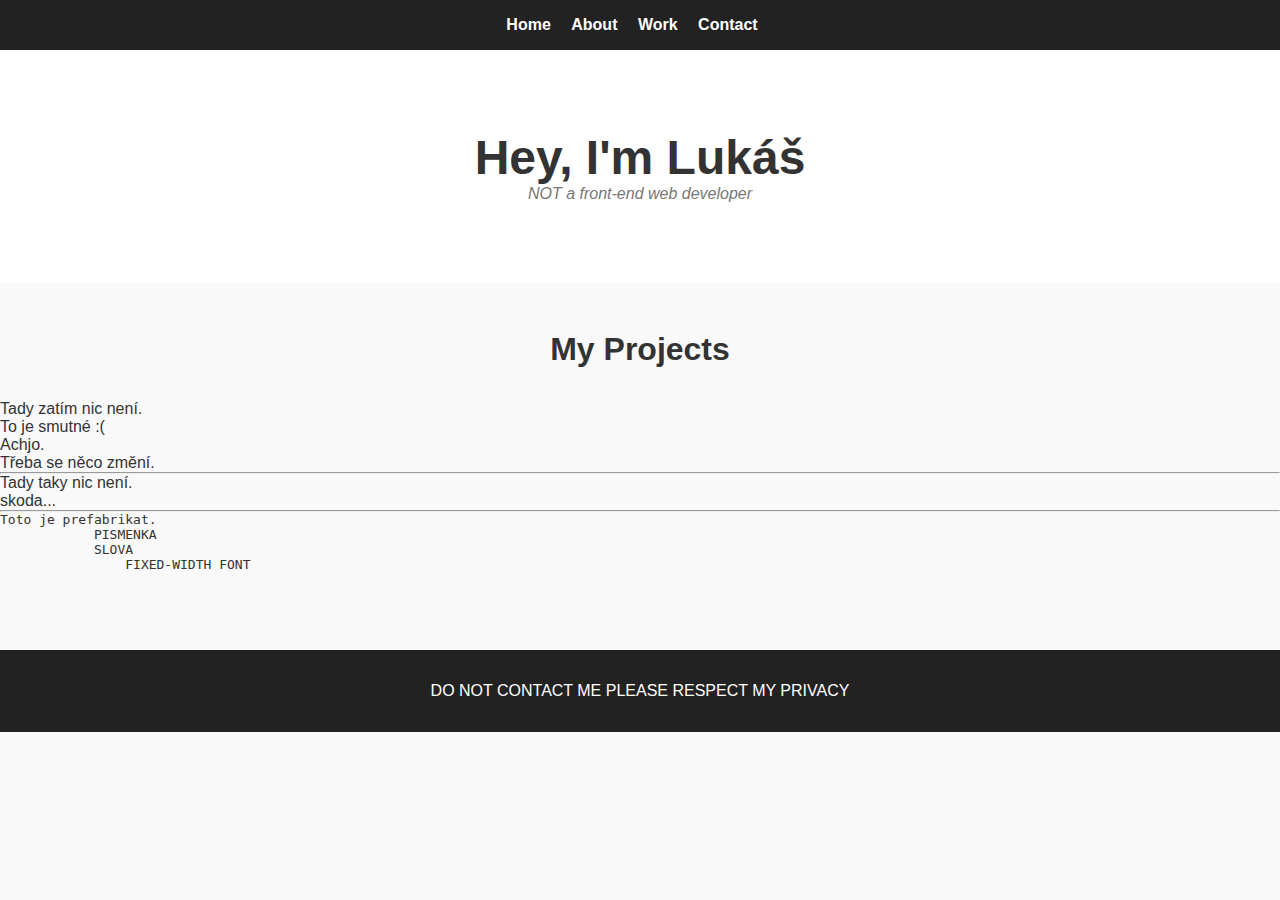
<file: index.html>
<!DOCTYPE html>
<html lang="en">
<head>
    <meta charset="UTF-8">
    <meta http-equiv="X-UA-Compatible" content="IE=edge">
    <meta name="viewport" content="width=device-width, initial-scale=1.0">
    <title>ICE SPICE NO1 FAN</title>
    <link rel="stylesheet" href="style.css">
    <link rel="icon" type="image/x-icon" href="/images/favicon.ico">
</head>
<body>
    <!-- Navigation Menu -->
    <nav id="navbar" class="nav">
        <ul>
            <li><a href="index.html">Home</a></li>
            <li><a href="about.html">About</a></li>
            <li><a href="work.html">Work</a></li>
            <li><a href="contact.html">Contact</a></li>
        </ul>
    </nav>

    <!-- Welcome Section -->
    <section id="welcome-section">
        <h1>Hey, I'm Lukáš</h1>
        <p><i>NOT a front-end web developer</i></p>
    </section>

    <!-- Projects Section (You can add your projects here) -->
    <section id="projects" class="project-section">
        <h2 class="projects-section-header">My Projects</h2>
        <p>Tady zatím nic není.<br> To je smutné :(<br> Achjo.<br> Třeba se něco změní.</p>
        <hr>
        <p>Tady taky nic není.<br> skoda...</p>
        <hr>
        <pre>Toto je prefabrikat.
            PISMENKA
            SLOVA
                FIXED-WIDTH FONT

        </pre>
        <!-- Add your project tiles here -->
        <!-- Example: -->
        <!-- <div class="project project-tile">
            <img class="project-image" src="project-image.jpg" alt="Project">
            <p class="project-title">Project Title</p>
        </div> -->
    </section>

    <!-- Contact Section -->
    <footer id="contact">
        <p>DO NOT CONTACT ME PLEASE RESPECT MY PRIVACY</p>
    </footer>
</body>
</html>
</file>
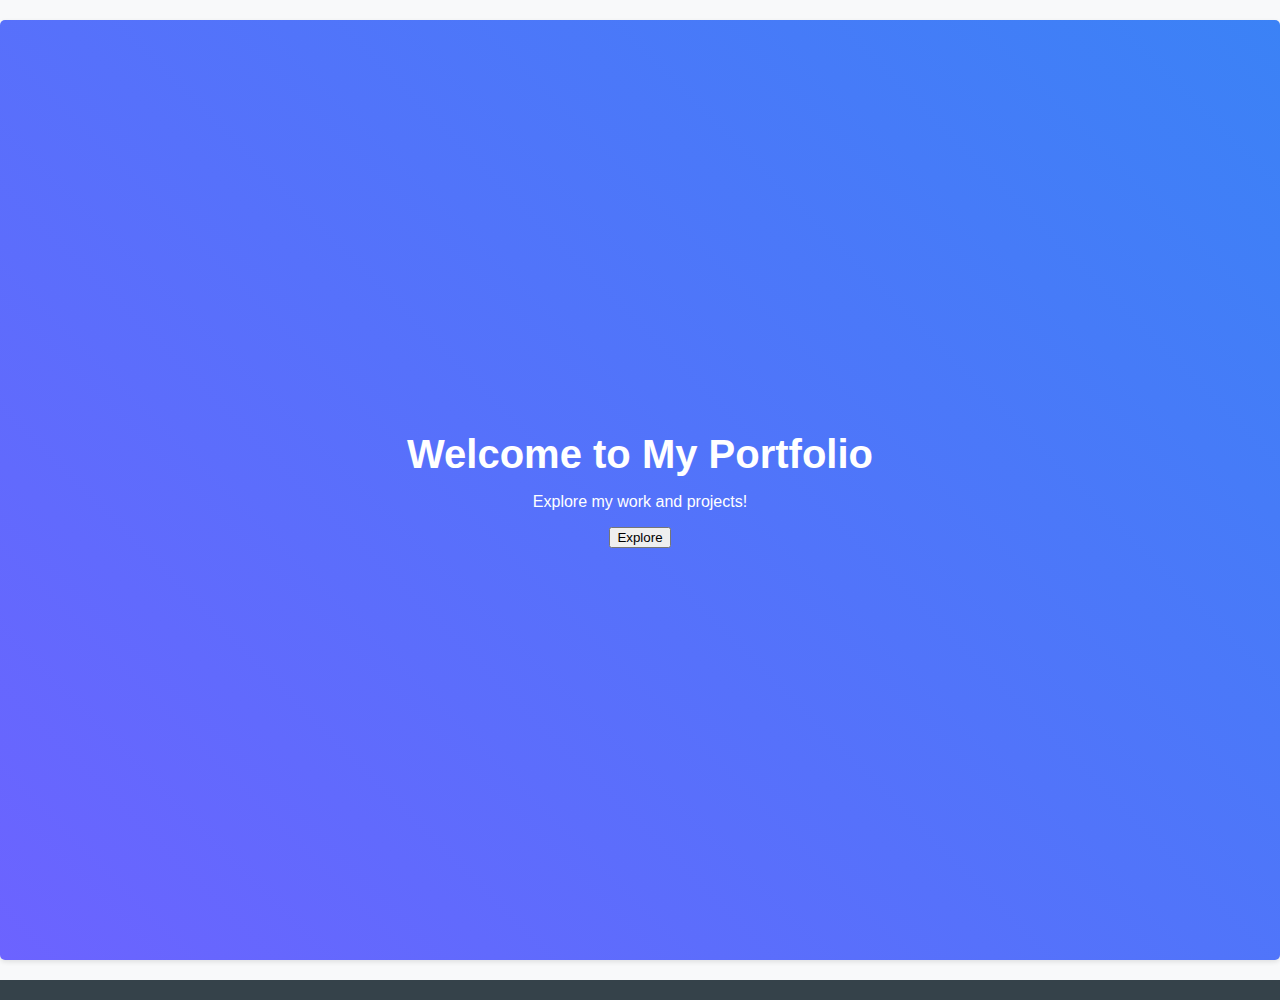
<file: portfolio-website/src/pages/index.html>
<!DOCTYPE html>
<html lang="en">
<head>
    <meta charset="UTF-8">
    <meta http-equiv="X-UA-Compatible" content="IE=edge">
    <meta name="viewport" content="width=device-width, initial-scale=1.0">
    <title>Welcome to My Portfolio</title>
    <link rel="stylesheet" href="../assets/styles/main.css">
    <link rel="stylesheet" href="../assets/styles/animations.css">
    <script src="../assets/scripts/animations.js" defer></script>
</head>
<body>
    <!-- Navigation Bar -->
    <div id="navbar-container">
        <!-- Include Navbar -->
        <div id="navbar"></div>
    </div>

    <!-- Animated Introduction Section -->
    <section id="animated-intro">
        <h1>Welcome to My Portfolio</h1>
        <p>Explore my work and projects!</p>
        <button id="explore-button">Explore</button>
    </section>

    <!-- Footer -->
    <footer>
        <!-- Include Footer -->
        <div id="footer"></div>
    </footer>

    <script>
        // Load navbar and footer components
        document.getElementById('navbar').innerHTML = await (await fetch('./components/navbar.html')).text();
        document.getElementById('footer').innerHTML = await (await fetch('./components/footer.html')).text();
    </script>
</body>
</html>
</file>
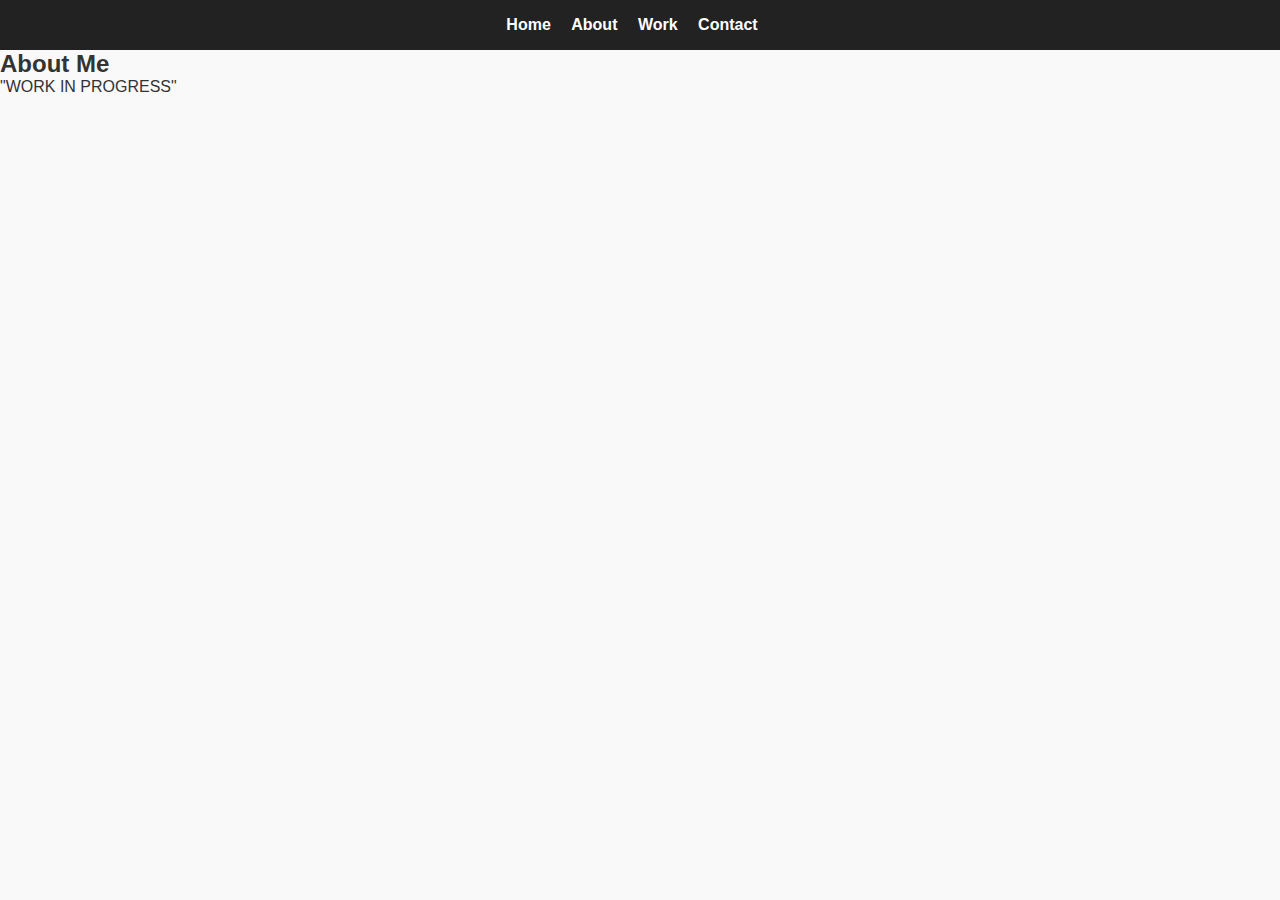
<file: about.html>
<!DOCTYPE html>
<html lang="en">
<head>
    <meta charset="UTF-8">
    <meta http-equiv="X-UA-Compatible" content="IE=edge">
    <meta name="viewport" content="width=device-width, initial-scale=1.0">
    <title>About Me</title>
    <link rel="stylesheet" href="style.css">
    <link rel="icon" type="image/x-icon" href="/images/favicon.ico">
</head>
<body>
    <!-- Navigation Menu (same as index.html) -->
    <nav id="navbar" class="nav">
        <ul>
            <li><a href="index.html">Home</a></li>
            <li><a href="about.html">About</a></li>
            <li><a href="work.html">Work</a></li>
            <li><a href="contact.html">Contact</a></li>
        </ul>
    </nav>

    <!-- About Content (WORK IN PROGRESS) -->
    <section id="about-section">
        <h2>About Me</h2>
        <p>"WORK IN PROGRESS"</p>
    </section>
</body>
</html>
</file>
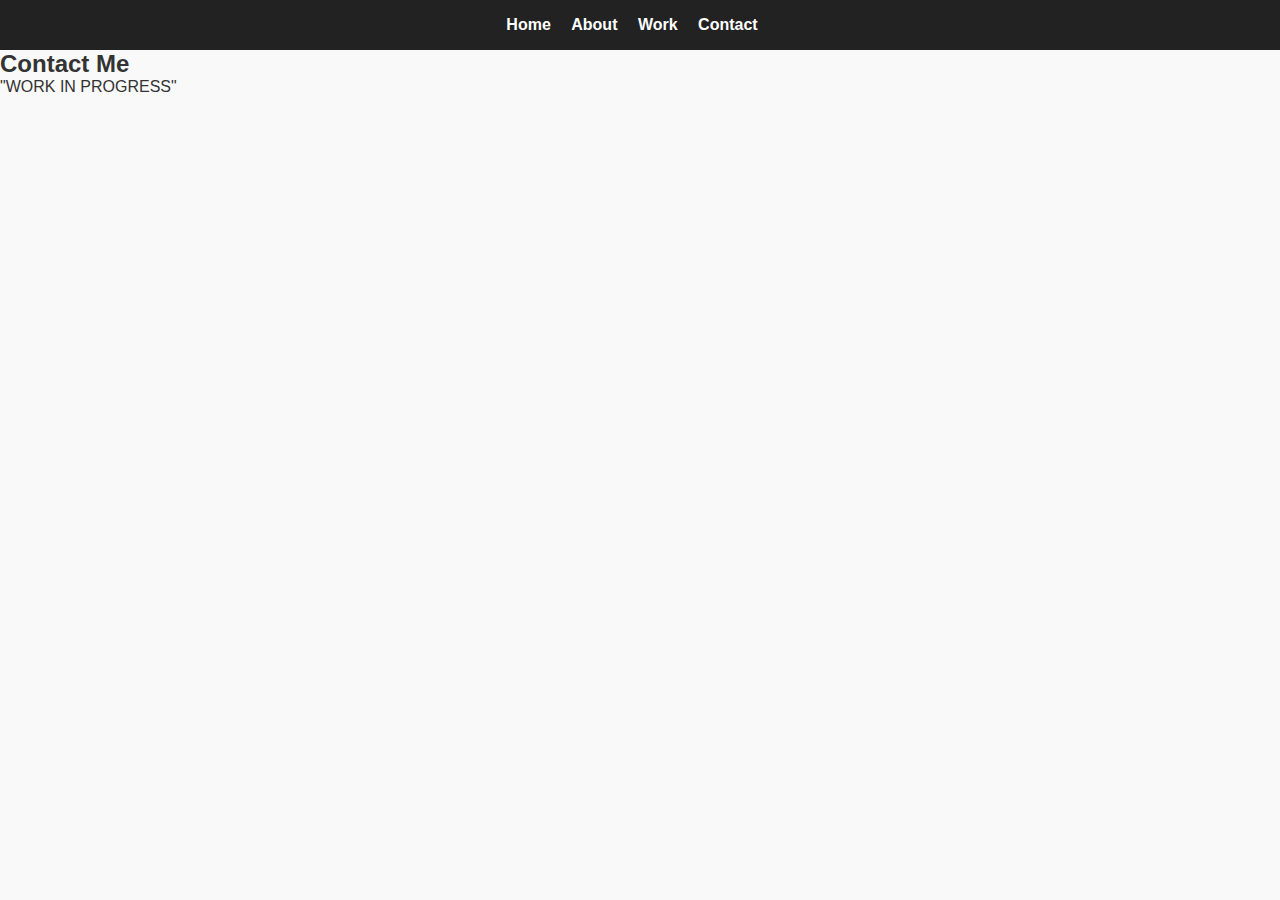
<file: contact.html>
<!DOCTYPE html>
<html lang="en">
<head>
    <meta charset="UTF-8">
    <meta http-equiv="X-UA-Compatible" content="IE=edge">
    <meta name="viewport" content="width=device-width, initial-scale=1.0">
    <title>DO NOT Contact Me</title>
    <link rel="stylesheet" href="style.css">
    <link rel="icon" type="image/x-icon" href="/images/favicon.ico">
</head>
<body>
    <!-- Navigation Menu (same as index.html) -->
    <nav id="navbar" class="nav">
        <ul>
            <li><a href="index.html">Home</a></li>
            <li><a href="about.html">About</a></li>
            <li><a href="work.html">Work</a></li>
            <li><a href="contact.html">Contact</a></li>
        </ul>
    </nav>

    <!-- Contact Content (WORK IN PROGRESS) -->
    <section id="contact-section">
        <h2>Contact Me</h2>
        <p>"WORK IN PROGRESS"</p>
    </section>
</body>
</html>
</file>
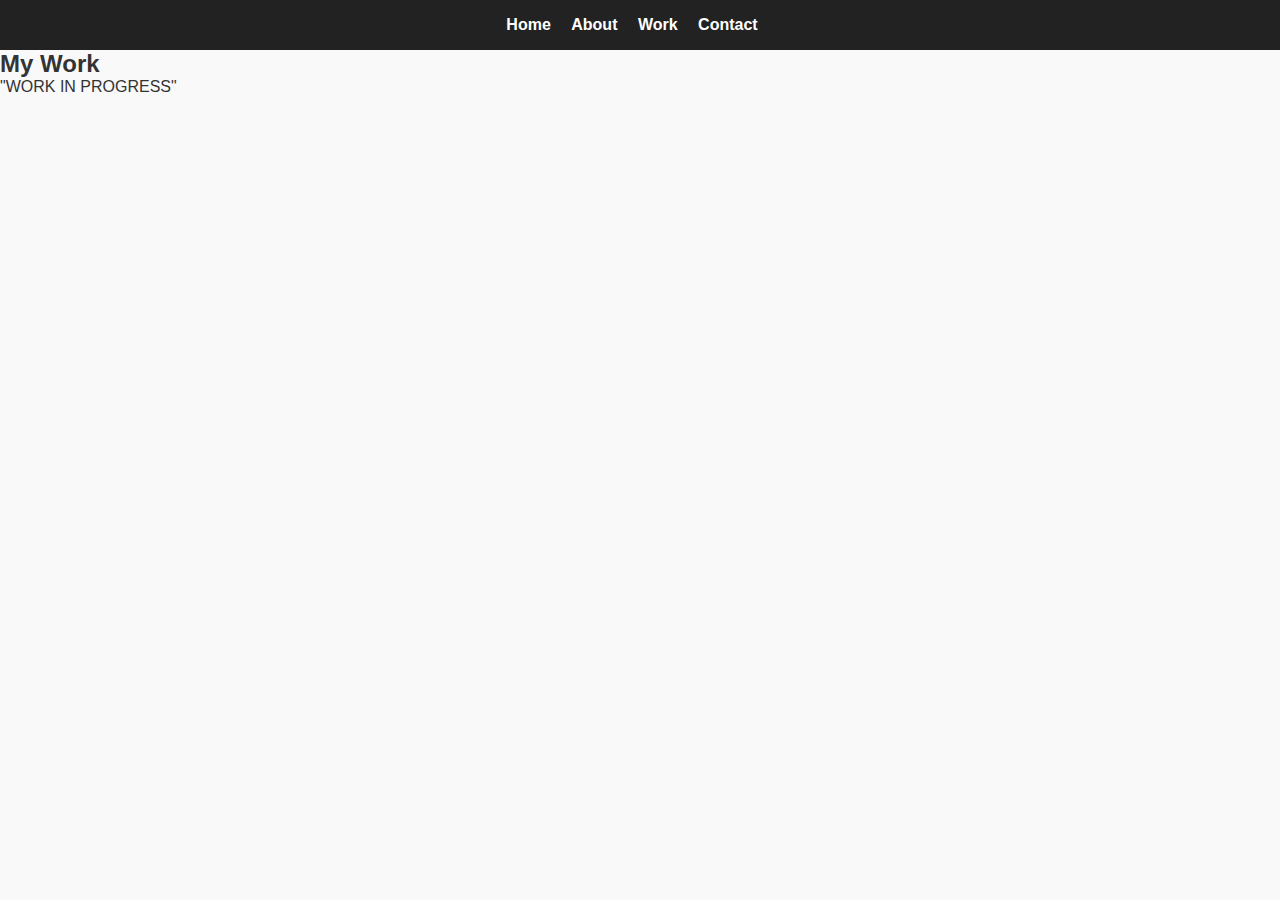
<file: work.html>
<!DOCTYPE html>
<html lang="en">
<head>
    <meta charset="UTF-8">
    <meta http-equiv="X-UA-Compatible" content="IE=edge">
    <meta name="viewport" content="width=device-width, initial-scale=1.0">
    <title>My Work</title>
    <link rel="stylesheet" href="style.css">
</head>
<body>
    <!-- Navigation Menu (same as index.html) -->
    <nav id="navbar" class="nav">
        <ul>
            <li><a href="index.html">Home</a></li>
            <li><a href="about.html">About</a></li>
            <li><a href="work.html">Work</a></li>
            <li><a href="contact.html">Contact</a></li>
        </ul>
    </nav>

    <!-- Work Content (WORK IN PROGRESS) -->
    <section id="work-section">
        <h2>My Work</h2>
        <p>"WORK IN PROGRESS"</p>
    </section>
</body>
</html>
</file>
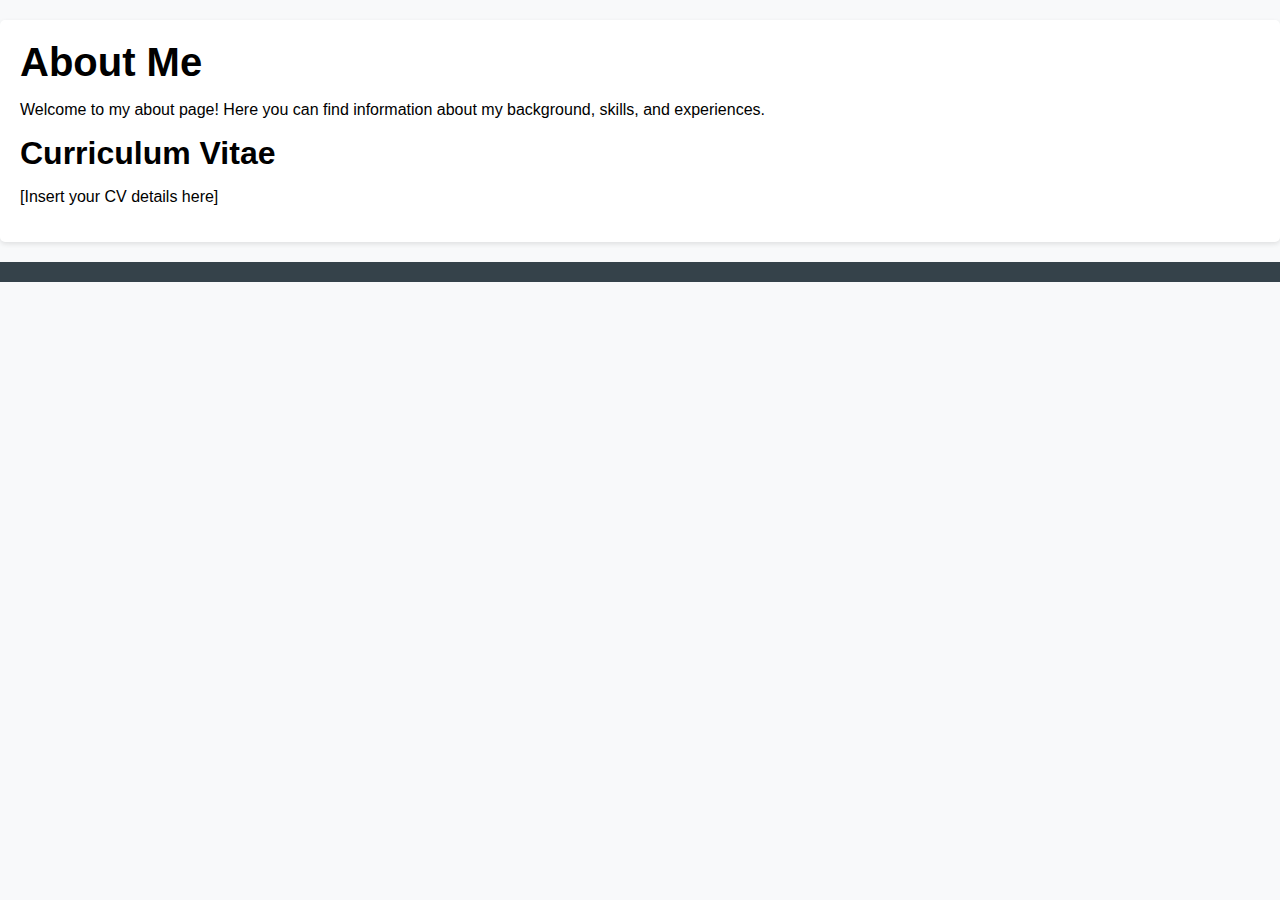
<file: portfolio-website/src/pages/about.html>
<!DOCTYPE html>
<html lang="en">
<head>
    <meta charset="UTF-8">
    <meta name="viewport" content="width=device-width, initial-scale=1.0">
    <title>About Me</title>
    <link rel="stylesheet" href="../assets/styles/main.css">
</head>
<body>
    <!-- Navigation Bar -->
    <div id="navbar">
        <!-- Include the navbar component -->
        <!-- This will be replaced with the content of navbar.html -->
    </div>

    <section id="about-section">
        <h1>About Me</h1>
        <p>Welcome to my about page! Here you can find information about my background, skills, and experiences.</p>
        <h2>Curriculum Vitae</h2>
        <p>[Insert your CV details here]</p>
    </section>

    <!-- Footer -->
    <footer>
        <!-- Include the footer component -->
        <!-- This will be replaced with the content of footer.html -->
    </footer>
</body>
</html>
</file>
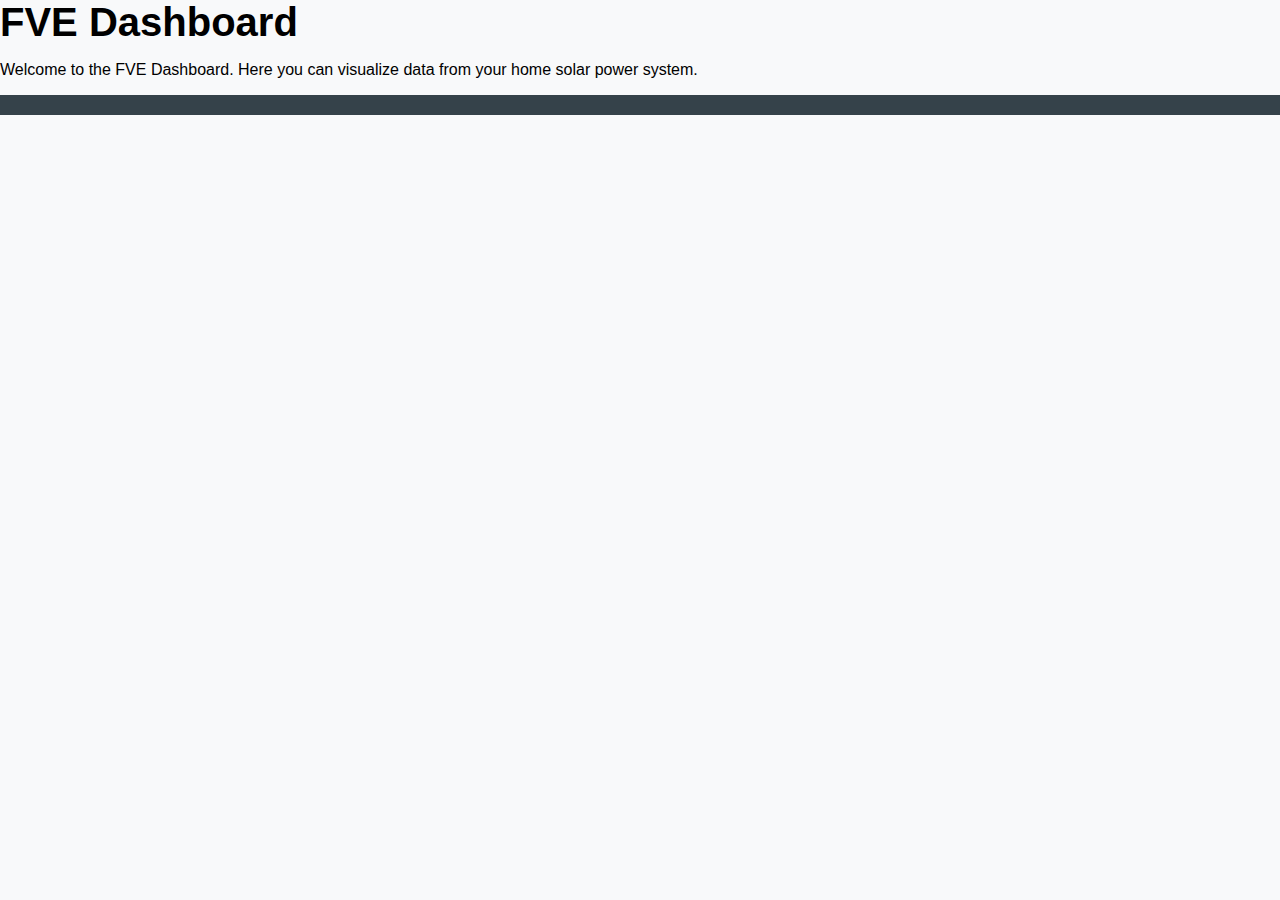
<file: portfolio-website/src/pages/fve.html>
<!DOCTYPE html>
<html lang="en">
<head>
    <meta charset="UTF-8">
    <meta name="viewport" content="width=device-width, initial-scale=1.0">
    <title>FVE Dashboard</title>
    <link rel="stylesheet" href="../assets/styles/main.css">
    <link rel="stylesheet" href="../assets/styles/animations.css">
    <script src="../assets/scripts/fve-dashboard.js" defer></script>
</head>
<body>
    <!-- Navigation Bar -->
    <div id="navbar-container">
        <!-- Include the navigation bar -->
        <div id="navbar"></div>
    </div>

    <main>
        <h1>FVE Dashboard</h1>
        <p>Welcome to the FVE Dashboard. Here you can visualize data from your home solar power system.</p>
        <div id="data-visualization">
            <!-- Data visualization will be rendered here -->
        </div>
    </main>

    <!-- Footer -->
    <footer>
        <!-- Include the footer -->
        <div id="footer"></div>
    </footer>

    <script>
        // Load the navbar and footer components
        document.getElementById('navbar').innerHTML = await (await fetch('../components/navbar.html')).text();
        document.getElementById('footer').innerHTML = await (await fetch('../components/footer.html')).text();
    </script>
</body>
</html>
</file>
<file: portfolio-website/src/assets/styles/main.css>
/* Main styles for the portfolio website */

body {
    margin: 0;
    font-family: 'Poppins', sans-serif;
    background-color: #f8f9fa;
}

header {
    background: #35424a;
    color: #ffffff;
    padding: 20px 0;
    text-align: center;
}

nav {
    background-color: #ffffff;
    box-shadow: 0 2px 4px rgba(0,0,0,0.1);
    padding: 1rem;
    position: fixed;
    width: 100%;
    top: 0;
}

nav ul {
    display: flex;
    justify-content: center;
    gap: 2rem;
    list-style: none;
    padding: 0;
}

nav ul li {
    display: inline;
    margin: 0 15px;
}

nav ul li a {
    color: #333;
    text-decoration: none;
    font-weight: 500;
    transition: color 0.3s ease;
}

nav ul li a:hover {
    color: #007bff;
}

h1, h2, h3 {
    margin: 0;
}

h1 {
    font-size: 2.5em;
}

h2 {
    font-size: 2em;
}

h3 {
    font-size: 1.5em;
}

section {
    padding: 20px;
    margin: 20px 0;
    background: #ffffff;
    border-radius: 5px;
    box-shadow: 0 2px 5px rgba(0, 0, 0, 0.1);
}

footer {
    text-align: center;
    padding: 10px 0;
    background: #35424a;
    color: #ffffff;
    position: relative;
    bottom: 0;
    width: 100%;
}

#animated-intro {
    height: 100vh;
    display: flex;
    flex-direction: column;
    justify-content: center;
    align-items: center;
    text-align: center;
    background: linear-gradient(45deg, #6c63ff, #3b82f6);
    color: white;
}
</file>
<file: portfolio-website/src/assets/styles/animations.css>
@keyframes fadeIn {
    0% {
        opacity: 0;
    }
    100% {
        opacity: 1;
    }
}

@keyframes slideIn {
    0% {
        transform: translateY(-100%);
    }
    100% {
        transform: translateY(0);
    }
}

.animated {
    animation-duration: 1s;
    animation-fill-mode: both;
}

.fade-in {
    animation-name: fadeIn;
}

.slide-in {
    animation-name: slideIn;
}
</file>
<file: style.css>
/* Reset some default styles */
* {
    margin: 0;
    padding: 0;
    box-sizing: border-box;
}

/* Set a background color for the entire page */
body {
    font-family: Arial, sans-serif;
    background-color: #f9f9f9;
    color: #333;
}

/* Navigation Menu */
.nav {
    background-color: #222;
    padding: 1rem;
    text-align: center;
}

.nav ul {
    list-style: none;
}

.nav li {
    display: inline-block;
    margin-right: 1rem;
}

.nav a {
    text-decoration: none;
    color: #fff;
    font-weight: bold;
    transition: color 0.3s;
}

.nav a:hover {
    color: #ff6600;
}

/* Welcome Section */
#welcome-section {
    text-align: center;
    padding: 5rem 0;
    background-color: #fff;
}

#welcome-section h1 {
    font-size: 3rem;
    color: #333;
}

#welcome-section p {
    font-style: italic;
    color: #777;
}

/* Projects Section */
.project-section {
    padding: 3rem 0;
    background-color: #f9f9f9;
}

.projects-section-header {
    font-size: 2rem;
    text-align: center;
    margin-bottom: 2rem;
    color: #333;
}

/* Contact Section */
#contact {
    text-align: center;
    padding: 2rem 0;
    background-color: #222;
    color: #fff;
}

/* Responsive Styles */
@media screen and (max-width: 768px) {
    .nav li {
        display: block;
        margin-bottom: 1rem;
    }
}
</file>
